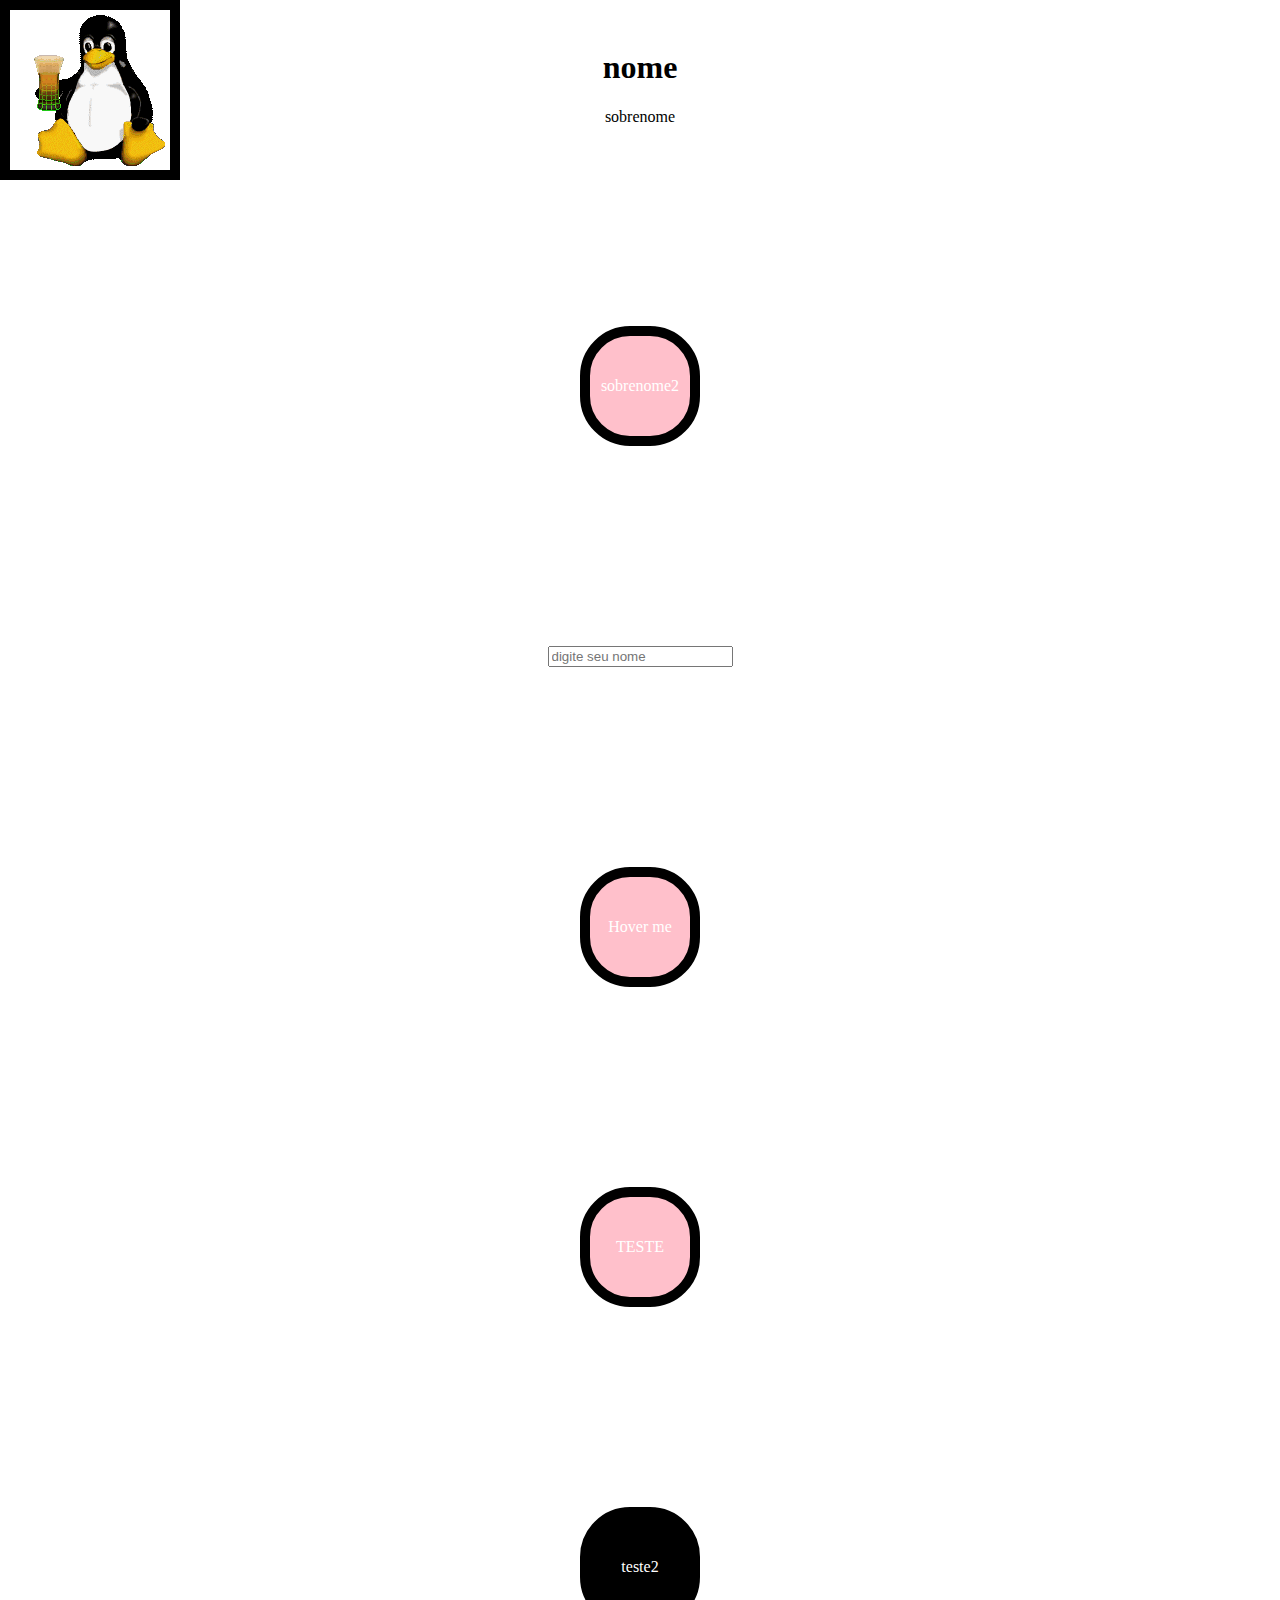
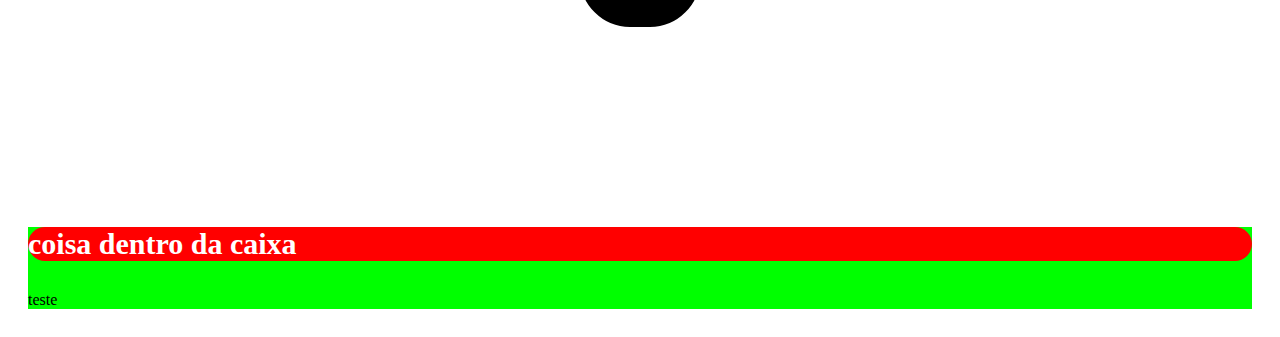
<file: cssTransform.html>
<!DOCTYPE html>
<head>
    <title>CSS TESTES</title>
    <link href="style.css" rel="stylesheet" type="text/css"/>
</head>
<body>
    <div class="wrapper">
        <img src="./penguim.png"/>
        <h1>nome</h1>
        sobrenome
        <p class="circle">sobrenome2</p>
        <input type="text" placeholder="digite seu nome"/>
        <div class="circle">Hover me</div>
        <div class="circle">TESTE</div>
        <div class="circle" id="id-unico">teste2</div>
        <div class="wrap-box">
            <div class="caixa"><p>coisa dentro da caixa</p></div>
            <div>teste<div>
        </div>
    </div>
</body>
</file>
<file: style.css>
body {
  background: #fff;
  text-align: center;
}

.wrapper {
  width: 100%;
  padding: 20px;
  box-sizing: border-box;
}

.circle {
  border: black solid 10px;
  width: 100px;
  line-height: 0;
  padding: 50px 0;
  cursor: pointer;
  margin: 200px auto;
  border-radius: 50px;
  background-color: pink;
  color: white;
  transition: background 1s, transform 5s ease-in;
}

.circle:hover {
  background: salmon;
  transform: rotate(2880deg);
}

#id-unico {
  background: black;
}

img {
  border: black solid 10px;
  position: absolute;
  top: 0px;
  left: 0px;
  animation-name: pingu;
  animation-duration: 3s;
  animation-fill-mode: forwards;
  animation-delay: 2s;
}

@keyframes pingu {
  from {
    transform: translateX(0);
  }
  to {
    transform: translateX(600px);
  }
}

.caixa p {
  left: 20px;
  background: red;
  font-size: 30px;
  font-weight: bolder;
  color: white;
  border-radius: 3em;
}

.wrap-box {
  text-align: justify;
  background-color: rgba(0, 255, 0, 1);
}
</file>
